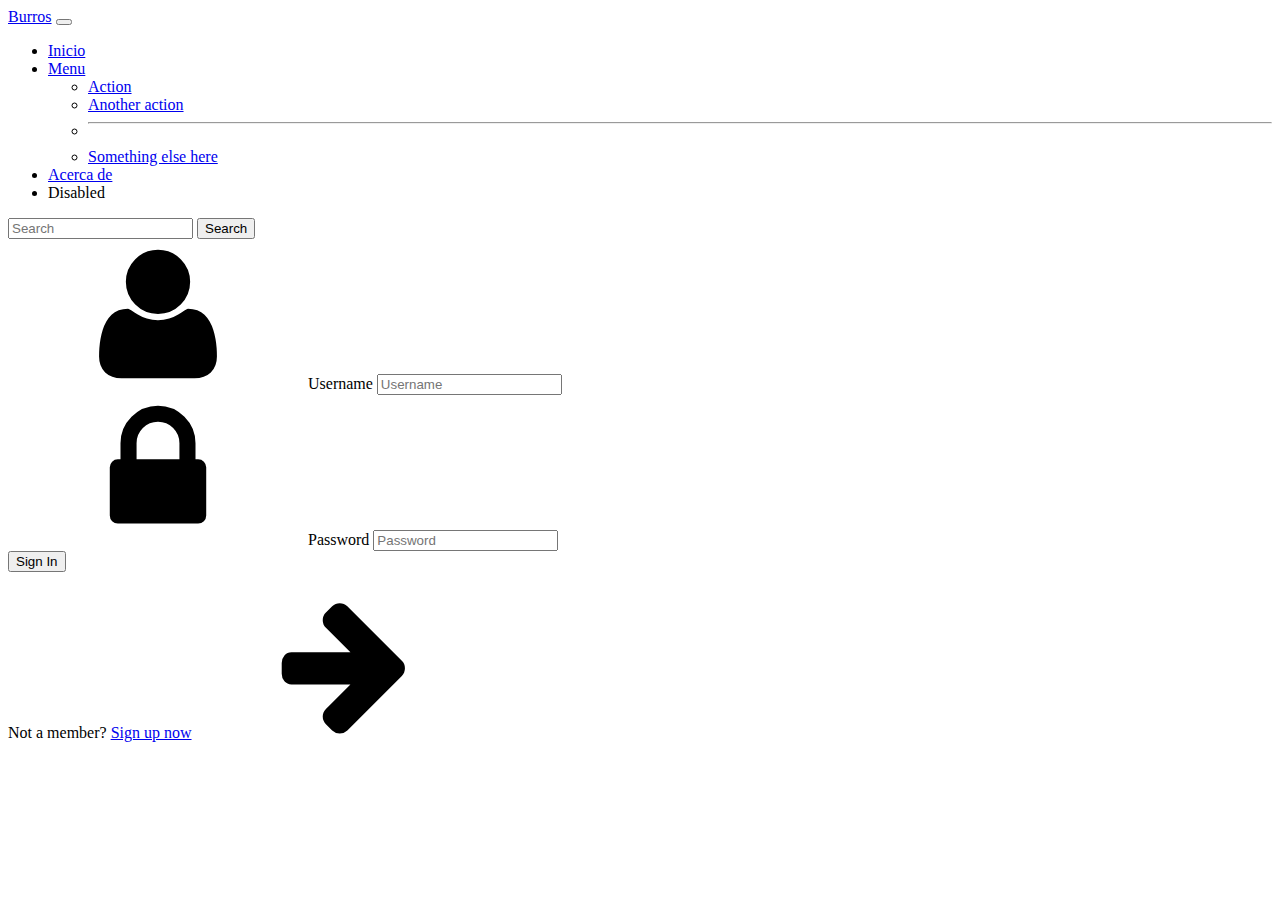
<file: inicioSesion.html>
<!DOCTYPE html>
<html lang="en">
<head>
    <meta charset="UTF-8">
    <meta http-equiv="X-UA-Compatible" content="IE=edge">
    <meta name="viewport" content="width=device-width, initial-scale=1.0">
    <link rel="stylesheet" href="style.css">
    <script src="https://cdn.jsdelivr.net/npm/bootstrap@5.2.3/dist/js/bootstrap.bundle.min.js" integrity="sha384-kenU1KFdBIe4zVF0s0G1M5b4hcpxyD9F7jL+jjXkk+Q2h455rYXK/7HAuoJl+0I4" crossorigin="anonymous"></script>
    <link href="https://cdn.jsdelivr.net/npm/bootstrap@5.2.3/dist/css/bootstrap.min.css" rel="stylesheet" integrity="sha384-rbsA2VBKQhggwzxH7pPCaAqO46MgnOM80zW1RWuH61DGLwZJEdK2Kadq2F9CUG65" crossorigin="anonymous">
    <title>Burros</title>
</head>
<body class="align">
    <nav class="navbar navbar-expand-lg navbar-dark bg-dark sticky-top">
        <div class="container-fluid flex-wrap flex-lg-nowrap sticky-top">
          <a class="navbar-brand" href="index.html">Burros</a>
          <button class="navbar-toggler" type="button" data-bs-toggle="collapse" data-bs-target="#navbarSupportedContent" aria-controls="navbarSupportedContent" aria-expanded="false" aria-label="Toggle navigation">
            <span class="navbar-toggler-icon"></span>
          </button>
          <div class="collapse navbar-collapse" id="navbarSupportedContent">
            <ul class="navbar-nav me-auto mb-2 mb-lg-0">
              <li class="nav-item">
                <a class="nav-link active" aria-current="page" href="#">Inicio</a>
              </li>
              
              <li class="nav-item dropdown">
                <a class="nav-link dropdown-toggle" href="#" role="button" data-bs-toggle="dropdown" aria-expanded="false">
                  Menu
                </a>
                <ul class="dropdown-menu">
                  <li><a class="dropdown-item" href="#">Action</a></li>
                  <li><a class="dropdown-item" href="#">Another action</a></li>
                  <li><hr class="dropdown-divider"></li>
                  <li><a class="dropdown-item" href="#">Something else here</a></li>
                </ul>
              </li>
              <li class="nav-item">
                <a class="nav-link" href="#">Acerca de</a>
              </li>
              <li class="nav-item">
                <a class="nav-link disabled">Disabled</a>
              </li>
            </ul>
            <form class="d-flex" role="search">
              <input class="form-control me-2" type="search" placeholder="Search" aria-label="Search">
              <button class="btn btn-outline-success" type="submit">Search</button>
            </form>
          </div>
        </div>
      </nav>
        
      
  <div class="grid">

    <form action="https://httpbin.org/post" method="POST" class="form login">

      <div class="form__field">
        <label for="login__username"><svg class="icon">
            <use xlink:href="#icon-user"></use>
          </svg><span class="hidden">Username</span></label>
        <input autocomplete="username" id="login__username" type="text" name="username" class="form__input" placeholder="Username" required>
      </div>

      <div class="form__field">
        <label for="login__password"><svg class="icon">
            <use xlink:href="#icon-lock"></use>
          </svg><span class="hidden">Password</span></label>
        <input id="login__password" type="password" name="password" class="form__input" placeholder="Password" required>
      </div>

      <div class="form__field">
        <input type="submit" value="Sign In">
      </div>

    </form>

    <p class="text--center">Not a member? <a href="#">Sign up now</a> <svg class="icon">
        <use xlink:href="#icon-arrow-right"></use>
      </svg></p>

  </div>

  <svg xmlns="http://www.w3.org/2000/svg" class="icons">
    <symbol id="icon-arrow-right" viewBox="0 0 1792 1792">
      <path d="M1600 960q0 54-37 91l-651 651q-39 37-91 37-51 0-90-37l-75-75q-38-38-38-91t38-91l293-293H245q-52 0-84.5-37.5T128 1024V896q0-53 32.5-90.5T245 768h704L656 474q-38-36-38-90t38-90l75-75q38-38 90-38 53 0 91 38l651 651q37 35 37 90z" />
    </symbol>
    <symbol id="icon-lock" viewBox="0 0 1792 1792">
      <path d="M640 768h512V576q0-106-75-181t-181-75-181 75-75 181v192zm832 96v576q0 40-28 68t-68 28H416q-40 0-68-28t-28-68V864q0-40 28-68t68-28h32V576q0-184 132-316t316-132 316 132 132 316v192h32q40 0 68 28t28 68z" />
    </symbol>
    <symbol id="icon-user" viewBox="0 0 1792 1792">
      <path d="M1600 1405q0 120-73 189.5t-194 69.5H459q-121 0-194-69.5T192 1405q0-53 3.5-103.5t14-109T236 1084t43-97.5 62-81 85.5-53.5T538 832q9 0 42 21.5t74.5 48 108 48T896 971t133.5-21.5 108-48 74.5-48 42-21.5q61 0 111.5 20t85.5 53.5 62 81 43 97.5 26.5 108.5 14 109 3.5 103.5zm-320-893q0 159-112.5 271.5T896 896 624.5 783.5 512 512t112.5-271.5T896 128t271.5 112.5T1280 512z" />
    </symbol>
  </svg>


</body>
</html>
</file>
<file: style.css>
img {
    height: 40rem;
}
</file>
